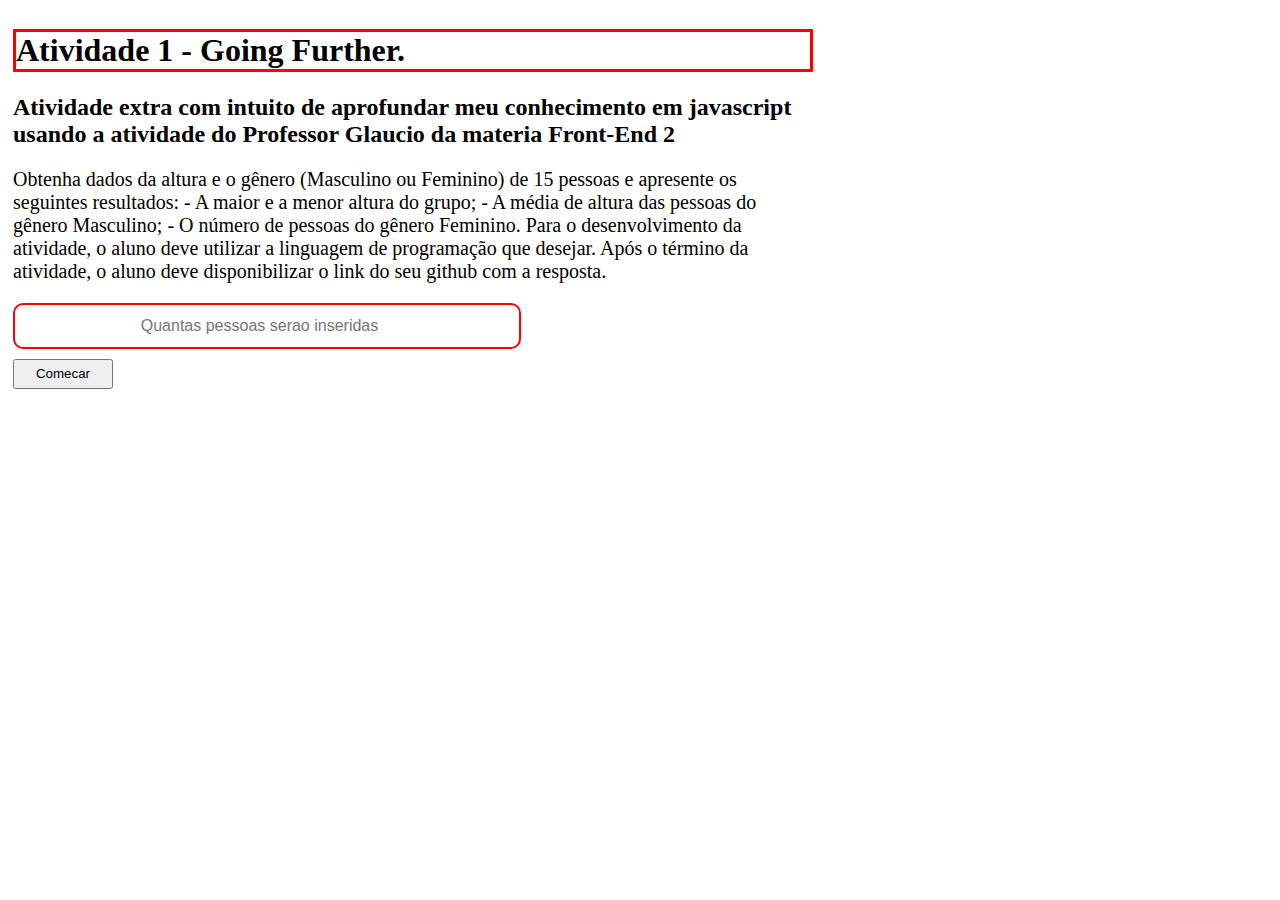
<file: index.html>
<!DOCTYPE html>
<html lang="en">
<head>
  <meta charset="UTF-8">
  <meta name="viewport" content="width=device-width, initial-scale=1.0">
  <link rel="stylesheet" href="stylesTeste.css">
  <title>Atividade 1 - Going further</title>
</head>
<body>
  <div id="paginaToda">
    <h1 class="titulo"></h1>
    <h2 class="subtitulo"></h2>
    <p id="listaTotal" class="hidden"></p>
    <p id="texto">Obtenha dados da altura e o gênero (Masculino ou Feminino) de 15 pessoas e apresente os seguintes resultados:

      - A maior e a menor altura do grupo;
      - A média de altura das pessoas do gênero Masculino;
      - O número de pessoas do gênero Feminino.
      
      Para o desenvolvimento da atividade, o aluno deve utilizar a linguagem de
      programação que desejar. 
      
      Após o término da atividade, o aluno deve disponibilizar o link do seu github com a
      resposta.</p>
    
    <div id="divQuantidadePessoas">
      <input id="campoQuantidadePessoas" placeholder="Quantas pessoas serao inseridas" type="number" min="0" max="15" required>
      <button id="butaoComecar" onclick="qtdPessoas()">Comecar</button>
    </div>
    
    <div id="divAtributosPessoas" class="hidden">
      <div id="divCampoAtributos">
        <input id="nomePessoa" placeholder="Nome" class="atributosPessoas" type="text">
        <input id="alturaPessoa" class="atributosPessoas" placeholder="Altura em cm" type="number">
        <input id="generoPessoa" class="atributosPessoas" placeholder="Genero (M/F)" type="text">
      </div>      
      <div id="divButoesAtributos">
        <button id="butaoAdicionar" onclick="validarAtributos()">Adicionar</button>
        <div></div>
        <button id="butaoRecomecar" onclick="recomecar()">Recomecar</button>      
        
      </div>
      
    </div>

    <div id = "divResultadoFinal" class = "hidden">
      <!-- <p id = "listaTotal"></p> -->
      <p id = "maiorMenorAltura"></p>
      <p id = "mediaAlturaM"></p>
      <p id = "numeroMulheres"></p>
    </div>
    
    
  
  </div>
  <script src="goingFurther.js"></script>
</body>
</html>
</file>
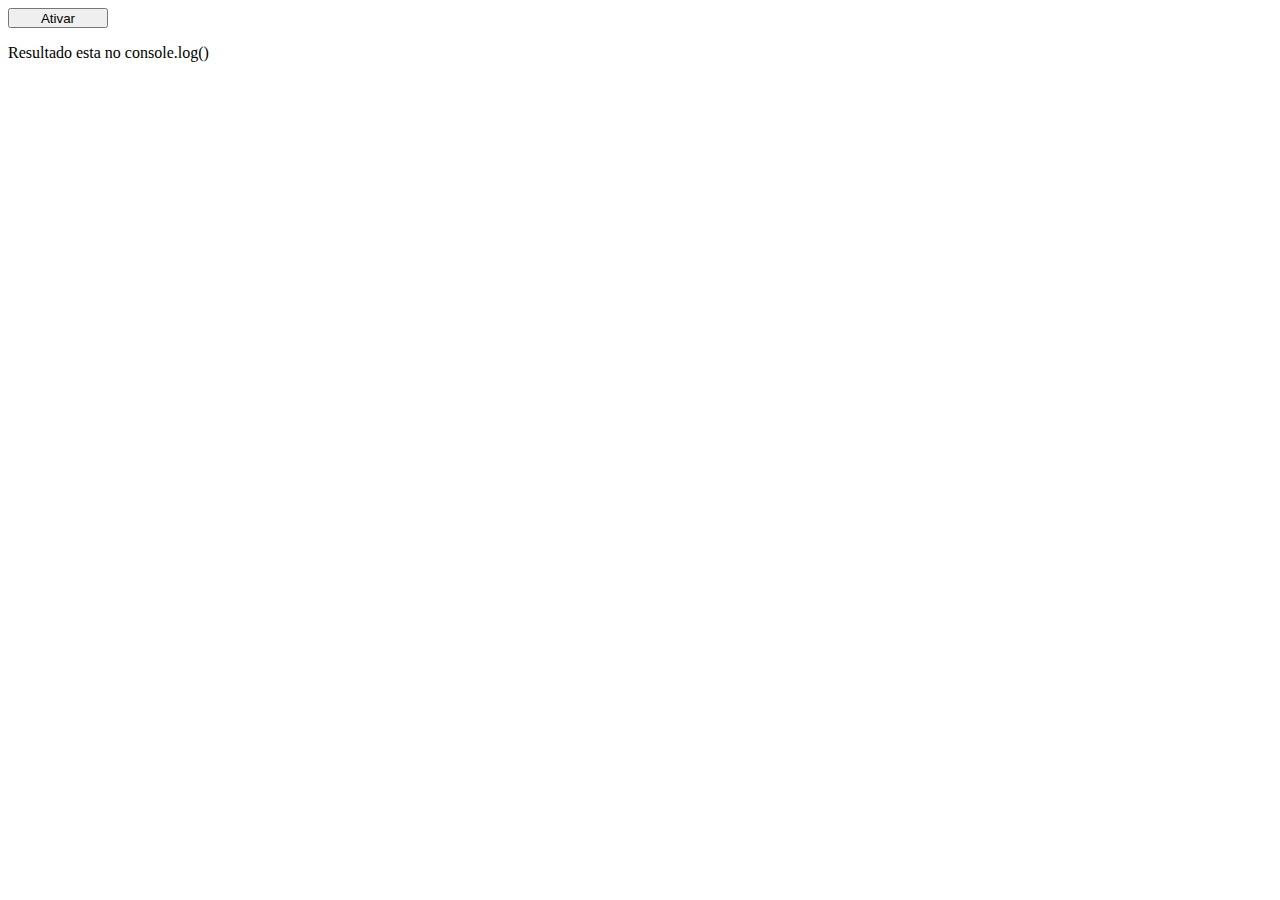
<file: Atividade5/atividade5.html>
<!DOCTYPE html>
<html lang="en">
<head>
  <meta charset="UTF-8">
  <meta name="viewport" content="width=device-width, initial-scale=1.0">
  <title>Document</title>
</head>
<body>
  <button onclick="processarAlunos()" style="width: 100px; height: 20px;">
    Ativar

  </button>
  <p>
    Resultado esta no console.log()
  </p>
  
  <script>
     const alunos = [
      {"nome": "Maria Joaquinha", "notas": [8, 7.5, 9], "curso": "Sistemas para Internet"},
      {"nome": "João Ricardo", "notas": [8, 8.5, 5], "curso": "Direito"},
      {"nome": "José Henrique", "notas": [4, 10, 7], "curso": "Administração"},
      {"nome": "Pedro da Silva", "notas": [6, 7.6, 7.5], "curso": "Sistemas para Internet"},
      {"nome": "Silvana Morais", "notas": [6, 7.5, 9.5], "curso": "Sistemas de Informação"},
      {"nome": "Patricia Castro", "notas": [1, 9, 10], "curso": "Arquitetura"},
      {"nome": "Joana Ribeiro", "notas": [8, 9, 9], "curso": "Contabilidade"},
      {"nome": "Rafael Rocha", "notas": [4, 4, 9], "curso": "Sistemas para Internet"},
      {"nome": "Gustavo Henrique", "notas": [8, 7.5, 5], "curso": "Sistemas para Internet"}
    ];

    function processarAlunos() {
      alunos.forEach(aluno => {
        const media = aluno.notas.reduce((acc, nota) => acc + nota, 0) / aluno.notas.length;
        if (media >= 7) {
          console.log(`Nome: ${aluno.nome}, Média: ${media.toFixed(2)}, Curso: ${aluno.curso}`);
        }
      });
    }
  
  </script>
</body>
</html>
</file>
<file: stylesTeste.css>
:root{
    --butao-width: 100px;
    --gap: 10px;
}

input:invalid{
    border: 2px solid red;
}

#paginaToda{
    display: flex;
    flex-direction: column;
    height: 100%;
    max-width: 800px;
    min-width: 800px;
    padding-left: 5px;  
}
.titulo{
    display: block;
    border-radius: 1px;
    border-color: red;
    border-style: solid;
}

.subtitulo{
    margin: 0px 0px 0px 0px;
}
#campoQuantidadePessoas{
    display: inline-block;
    width: 500px;
    height: 40px;
    font-size: 16px;
    text-align: center;
    border-radius: 10px;   
}

#divAtributosPessoas{
    max-width: 800px;
    margin: 0px;
}

#divCampoAtributos{
    display: flex;
    gap: var(--gap);
    margin-bottom: var(--gap);    
}

#divCampoAtributos input{
    flex: 1;
    height: 40px;
}

#divButoesAtributos{
    display: grid;
    grid-template-columns: var(--butao-width) 1fr var(--butao-width);
}

#butaoComecar,#butaoAdicionar,#butaoRecomecar{
    margin-top: 10px;
    height: 30px;
    width: 100px;
}

#butaoComecar,#butaoAtributos,#butaoRecomecar:hover{
    cursor: pointer;
}

#butaoComecar{
    display: block;
}

#texto,#maiorMenorAltura,#mediaAlturaM,#numeroMulheres,#listaTotal{
    font-size: 20px;
}

.hidden{
    display: none;
}
</file>
